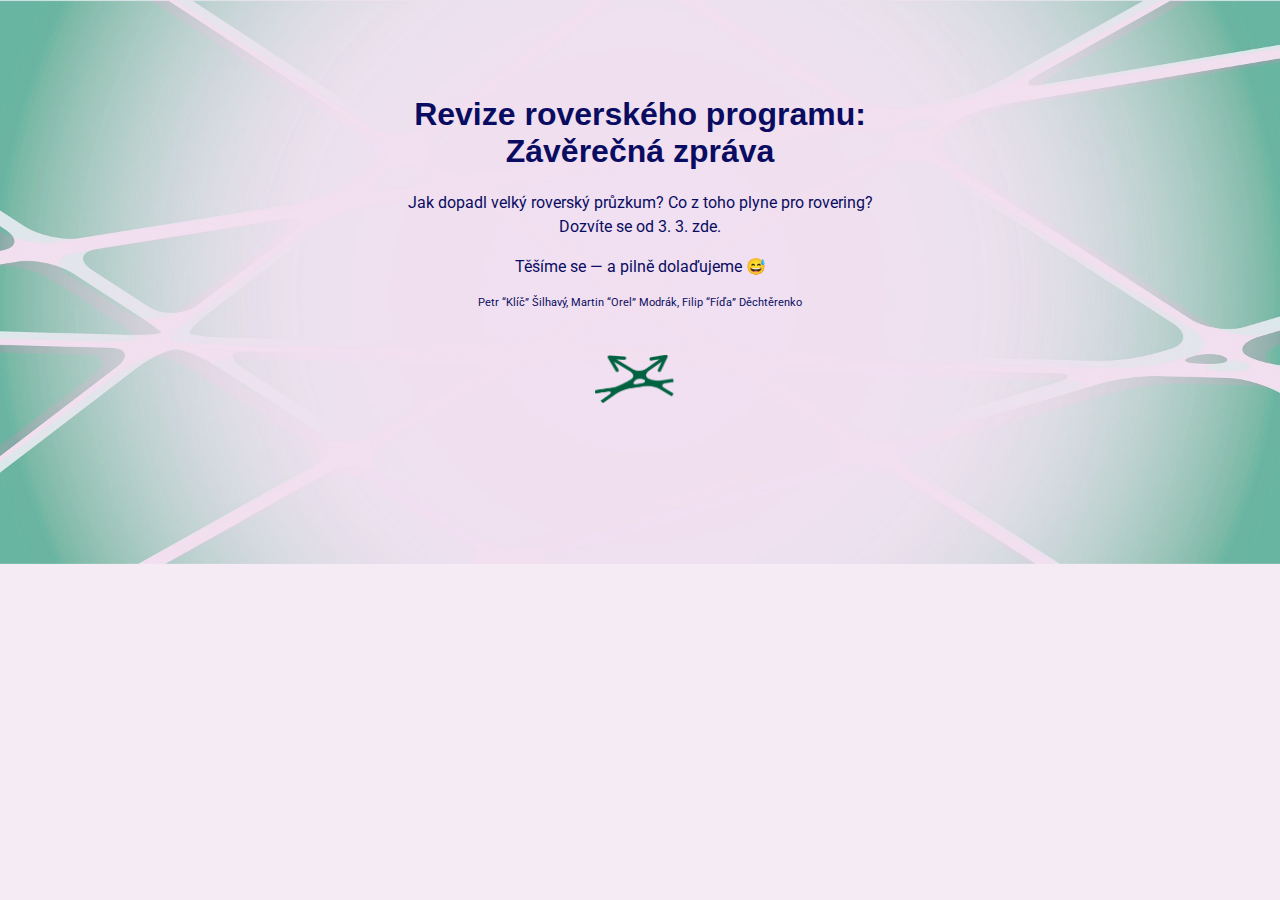
<file: roverskypruzkum.skaut.cz/index.html>
<!DOCTYPE html>
<html lang="" xml:lang="">
<head>

  <meta charset="utf-8" />
  <meta http-equiv="X-UA-Compatible" content="IE=edge" />
  <title>Revize roverského programu: Závěrečná zpráva</title>
  <meta name="description" content="Revize roverského programu: Závěrečná zpráva" />

  <meta property="og:title" content="Revize roverského programu: Závěrečná zpráva" />
  <meta property="og:type" content="book" />
  <meta property="og:url" content="https://roverskypruzkum.skaut.cz" />
  <meta property="og:image" content="https://roverskypruzkum.skaut.cz/img/cover.jpg" />
  
  <meta name="github-repo" content="martinmodrak/revize-rs" />

  <meta name="twitter:card" content="summary" />
  <meta name="twitter:title" content="Revize roverského programu: Závěrečná zpráva" />
  
  
  <meta name="twitter:image" content="https://roverskypruzkum.skaut.cz/img/cover.jpg" />

<meta name="author" content="Petr “Klíč” Šilhavý, Martin “Orel” Modrák, Filip “Fíďa” Děchtěrenko" />



  <meta name="viewport" content="width=device-width, initial-scale=1" />
  <meta name="apple-mobile-web-app-capable" content="yes" />
  <meta name="apple-mobile-web-app-status-bar-style" content="black" />
  <link rel="apple-touch-icon-precomposed" sizes="152x152" href="img/favicon.png" />
  <link rel="shortcut icon" href="img/favicon.png" type="image/x-icon" />
  <style>
/* Robot font */
@import url('https://fonts.googleapis.com/css?family=Roboto&display=swap');

/*Skaut fonts*/

@font-face {
    font-family: 'themix';
    src: url('https://cdn.skauting.cz/fonts/TheMix_LT_400.eot');
    src: url('https://cdn.skauting.cz/fonts/TheMix_LT_400.eot? #iefix') format('embedded-opentype');
    src: url('https://cdn.skauting.cz/fonts/TheMix_LT_400.woff') format('woff'),
         url('https://cdn.skauting.cz/fonts/TheMix_LT_400.otf') format('opentype'),
         url('https://cdn.skauting.cz/fonts/TheMix_LT_400.svg#themix') format('svg');
    font-weight: normal;
    font-style: normal;
}

@font-face {
    font-family: 'themix';
    src: url('https://cdn.skauting.cz/fonts/TheMix_LT_700.eot');
    src: url('https://cdn.skauting.cz/fonts/TheMix_LT_700.eot? #iefix') format('embedded-opentype');
    src: url('https://cdn.skauting.cz/fonts/TheMix_LT_700.woff') format('woff'),
         url('https://cdn.skauting.cz/fonts/TheMix_LT_700.otf') format('opentype'),
         url('https://cdn.skauting.cz/fonts/TheMix_LT_700.svg#themix') format('svg');
    font-weight: bold;
    font-style: normal;
}

@font-face {
    font-family: 'skautbold';
    src: url('https://cdn.skauting.cz/fonts/skaut-bold-webfont.eot');
    src: url('https://cdn.skauting.cz/fonts/skaut-bold-webfont.eot? #iefix') format('embedded-opentype');
    src: url('https://cdn.skauting.cz/fonts/skaut-bold-webfont.woff') format('woff'),
         url('https://cdn.skauting.cz/fonts/skaut-bold-webfont.otf') format('opentype'),
         url('https://cdn.skauting.cz/fonts/skaut-bold-webfont.svg#skautbold') format('svg');
    font-weight: normal;
    font-style: normal;
}

body, h4, h5, h6, .book.font-family-1, .book .book-header, .book .book-summary {
    font-family: Roboto,themix,Arial,sans-serif;
}

h1, h2, h3 {

  font-family: skautbold,Arial,sans-serif;
}

html {
  color:  rgb(10,12,97);

  background-image: url('img/title.jpg');
  background-repeat: no-repeat;
  background-size: cover;
  background-color: rgb(245, 235, 245);
  background-position-x: center;
}

p {
  line-height: 1.5em;
}

body {
  max-width: 40em;
  margin:auto;
  margin-top:6em;
  margin-bottom:6em;
  text-align:center;
}

.wrap {
  margin-left:2em;
  margin-right:2em;
}  

.authors {
  font-size:70%;
}

.symbol {
	width: 6em;
	padding-top: 2em;  
}
 
@media (max-width:750px) {
  html {
    background-image: url('img/title_narrow.jpg');
  }
  
}

@media (max-width:500px) {
  .wrap {
	margin-left:15px;
	margin-right:15px;
  }  

}

 
  </style>
</head>

<body>

<div class="wrap">
<h1>Revize roverského programu: Závěrečná zpráva</h1>

<p>
Jak dopadl velký roverský průzkum? Co z toho plyne pro rovering?<br>
Dozvíte se od 3. 3. zde.
</p>
<p>
Těšíme se &mdash; a pilně dolaďujeme &#x1F605;
</p>

<p class="authors">
Petr “Klíč” Šilhavý, Martin “Orel” Modrák, Filip “Fíďa” Děchtěrenko
</p>

<img class="symbol" src="img/symbol.png">

</div>
</body>

</html>
</file>
